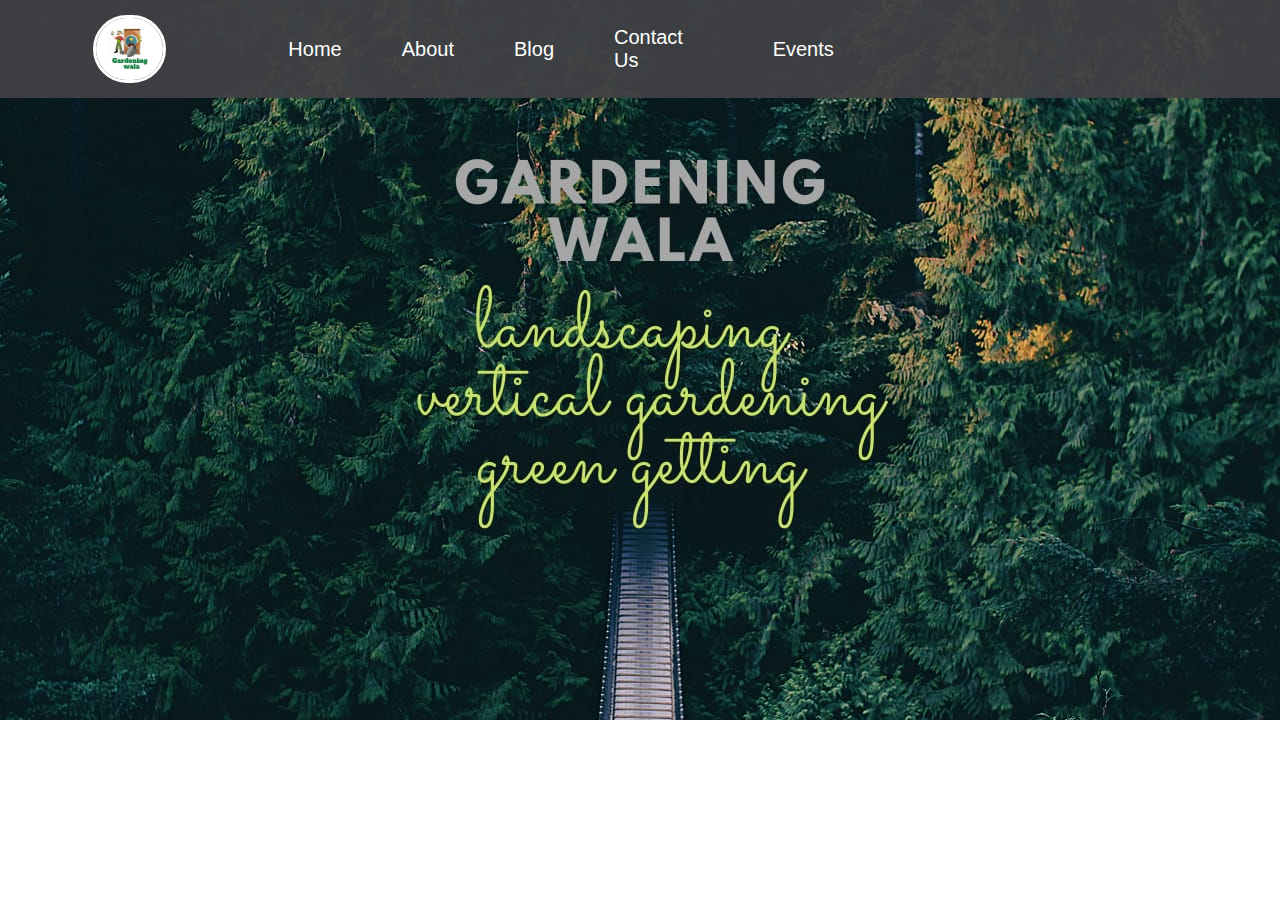
<file: About/index.html>
<!DOCTYPE html>
<html lang="en">
<head>
    <meta charset="UTF-8">
    <meta http-equiv="X-UA-Compatible" content="IE=edge">
    <meta name="viewport" content="width=device-width, initial-scale=1.0">
    <link rel="stylesheet" href="/CSS/about.css">
    <link rel="stylesheet" href="/CSS/resp.css">
    <link rel="stylesheet" href="/CSS/style.css">
    <title>About Gadening Wala</title>
</head>
<body>
    <nav id="navbar" class="navbar h-nav-resp"></nav>
</body>
<script src="/JS/navbar.js"></script>
<script src="/JS/resp.js"></script>
</html>
</file>
<file: CSS/about.css>
*{
	margin: 0;
	padding: 0;
}
</file>
<file: CSS/resp.css>
.burger{
    display: none;
    position: absolute;
    cursor: pointer;
    right: 5%;
    top:15px;
}

.line{
    width: 33px;
    background-color: white;
    height: 4px;
    margin: 5px 3px;
}

@media only screen and (max-width: 1140px){
    .navContent{
        flex-direction: column;
    }
    .navbar{
        height: 447px;
        flex-direction: column;
        transition: all 0.7s ease-out;
    }
    .rightNav{
        text-align: center;
    }
    .box-main{
        flex-direction: column-reverse;
        max-width: 100%;
    }

    #search{
        width: 100%;
    }
    .burger{
    display: block;
    }
    .h-nav-resp{
        height: 72px;
    }
    .v-class-resp{
        opacity: 0;
    }
    .section{
        flex-direction: column-reverse;
    }
    .text-small{
        text-align: center;
    }
    .text-big{
        text-align: center;
    }
    .buttons{
        text-align: center;
    }
    .paras {
    padding: 0px;
}
}
</file>
<file: CSS/style.css>
* {
  margin: 0;
  padding: 0;
}

body {
  background-image: url(/Gallery/bg.jpeg);
  background-size: cover;
  background-repeat: no-repeat;
}

.navbar {
  display: flex;
  align-items: center;
  justify-content: center;
  position: sticky;
  top: 0;
  cursor: pointer;
  background-color: #414144f1;
}

.navContent {
  width: 70%;
  display: flex;
  align-items: center;
}

.navContent li {
  list-style: none;
  padding: 26px 30px;
}

.navContent li a {
  text-decoration: none;
  color: white;
  font-size: 20px;
  font-family: "Ubuntu", sans-serif;
}

.navContent li a:hover {
  color: rgb(0, 0, 0);
}

.rightNav {
  width: 30%;
  text-align: right;
  padding: 0 23px;
}

.logo {
  width: 30%;
  display: flex;
  justify-content: center;
  align-items: center;
}
.logo img {
  width: 26%;
  border: 3px solid white;
  border-radius: 55px;
  margin: 5px;
}

#searchBar {
  padding: 19px;
  font-size: 17px;
  border: 2px solid grey;
  border-radius: 9px;
}

.btn {
  padding: 10px 20px;
  margin: 7px 3px;
  border: 2px solid white;
  border-radius: 8px;
  background: none;
  color: black;
  background-color: white;
  cursor: pointer;
  font-family: "Ubuntu", sans-serif;
  font-size: 20px;
}

.btn:hover {
  background-color: black;
  color: white;
}

.bottomNav {
  margin-top: 40vw;
  width: 50%;
  background-color: black;
  margin-left: auto;
  margin-right: auto;
  margin-bottom: 15px;
  border: 3px solid white;
  border-radius: 15px;
}

.link {
  display: flex;
  align-items: center;
  justify-content: center;
  text-align: center;
  height: 70px;
}

.cheats {
  display: flex;
  align-items: center;
  justify-content: center;
  text-align: center;
  padding-top: 50px;
  padding-bottom: 30px;
}

.cheats ul li {
  padding-top: 10px;
}

.link a img {
  width: 50px !important;
  height: 50px !important;
  margin: 7px !important;
}

.cheats a h1 {
  font-family: "Roboto", sans-serif;
  justify-content: center;
  font-size: 35px;
}

.channel {
  display: flex;
  justify-content: center;
  height: 40px;
  font-size: 25px;
  color: black;
  font-family: "Roboto", sans-serif;
}

.c {
  display: flex;
  justify-content: center;
  height: 40px;
  font-size: 40px;
  font-family: "Roboto", sans-serif;
}
</file>
